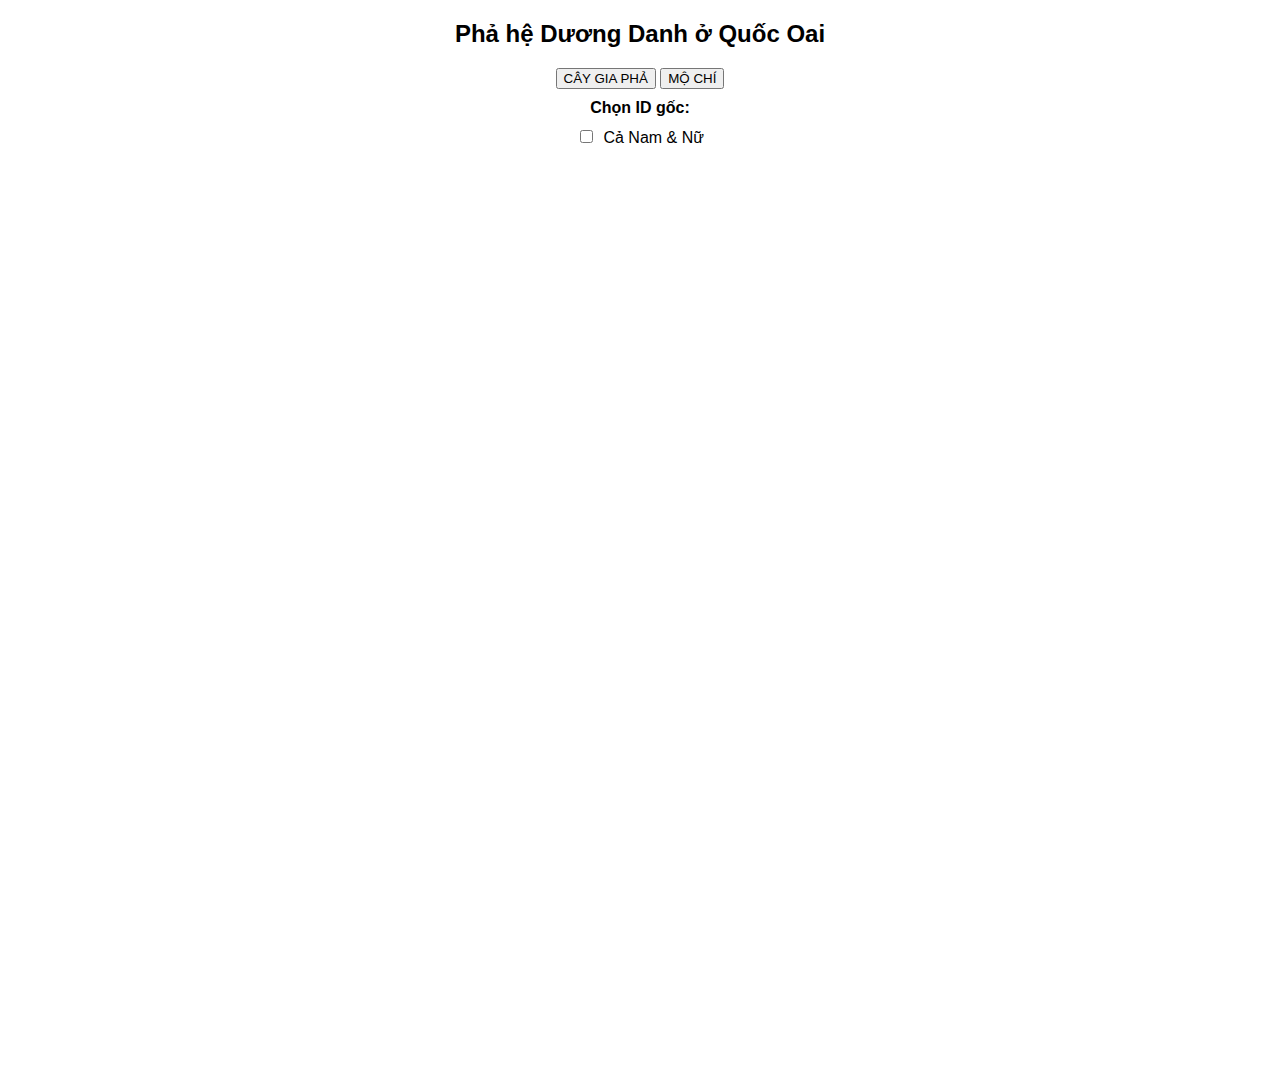
<file: index.html>
<!DOCTYPE html>
<html lang="vi">
<head>
  <meta charset="UTF-8">
  <title>Phả hệ Dương Danh</title>

  <base href="https://duongtoi88.github.io/Pha_he/">

  <!-- SheetJS -->
  <script src="https://cdn.sheetjs.com/xlsx-latest/package/dist/xlsx.full.min.js"></script>

  <!-- D3 -->
  <script src="https://d3js.org/d3.v7.min.js"></script>

  <!-- Core scripts -->
  <script defer src="app.js"></script>
  <script defer src="mother-data.js"></script>
  <script defer src="mother-links.js"></script>
  <script defer src="mother-nodes.js"></script>

  <link rel="stylesheet" href="style.css">
</head>

<body>

  <h2>Phả hệ Dương Danh ở Quốc Oai</h2>

  <!-- TAB (không style) -->
  <div>
    <button onclick="switchTab('tree')">CÂY GIA PHẢ</button>
    <button onclick="switchTab('grave')">MỘ CHÍ</button>
  </div>

  <!-- PHẦN ĐIỀU KHIỂN -->
  <div id="controlSection">

    <div style="margin: 10px;">
      <label for="rootSelector"><b>Chọn ID gốc:</b></label>
      <!-- select sẽ được app.js thêm -->
    </div>

    <div style="margin: 0 10px 10px;">
      <label>
        <input type="checkbox" id="showGirls" style="margin-right: 6px;">
        Cả Nam & Nữ
      </label>
    </div>

  </div>

  <!-- TREE -->
  <div id="tree-container"
       style="overflow-x: auto; overflow-y: auto; white-space: nowrap; height: 100vh;">
  </div>

  <!-- GRAVE -->
  <div id="graveSection" style="display:none;"></div>

  <!-- Tooltip -->
  <div id="tooltip" class="tooltip" style="display: none;"></div>

  <!-- Grave script -->
  <script src="grave.js"></script>

  <script>
    function switchTab(tab) {

      if (tab === 'tree') {
        document.getElementById("tree-container").style.display = "block";
        document.getElementById("controlSection").style.display = "block";
        document.getElementById("graveSection").style.display = "none";
      } else {
        document.getElementById("tree-container").style.display = "none";
        document.getElementById("controlSection").style.display = "none";
        document.getElementById("graveSection").style.display = "block";

      if (!window.graveRendered) {
      
        const waitData = setInterval(() => {
          if (window.rawRows && window.rawRows.length) {
            clearInterval(waitData);
            renderGraveTab();
            window.graveRendered = true;
          }
        }, 100);
      }

      }
    }
  </script>
  
    <script>
      window.addEventListener("load", function () {
    
        const urlParams = new URLSearchParams(window.location.search);
        const selectedID = urlParams.get("select");
    
        if (!selectedID) return;
    
        // chờ đến khi rootSelector được tạo
        const waitSelector = setInterval(() => {
          const selector = document.getElementById("rootSelector");
    
          if (selector && selector.options.length > 0) {
            clearInterval(waitSelector);
    
            selector.value = selectedID;
    
            // kích hoạt sự kiện change để vẽ lại cây
            selector.dispatchEvent(new Event("change"));
          }
    
        }, 100);
    
      });
    </script>

</body>
</html>
</file>
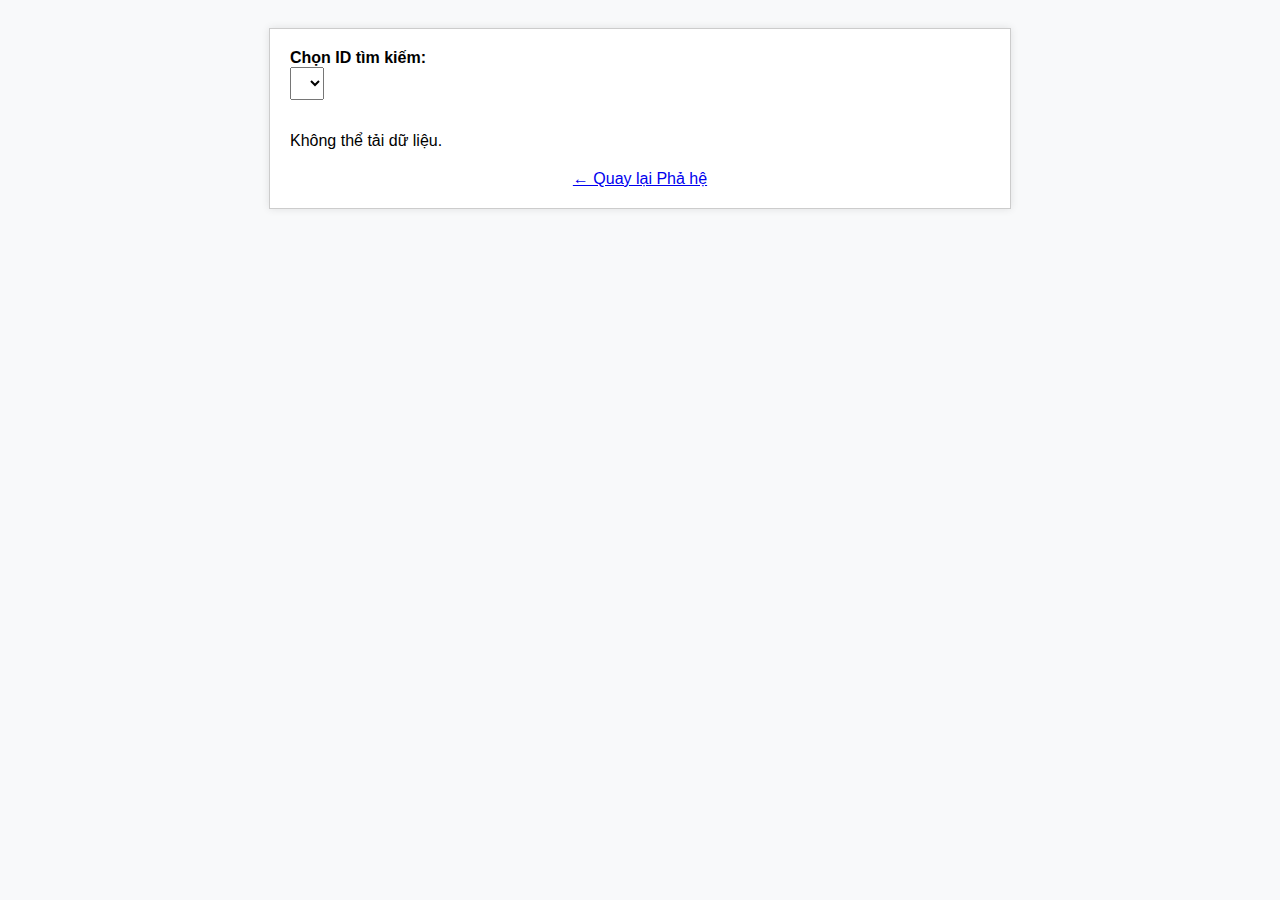
<file: detail.html>
<!DOCTYPE html>
<html lang="vi">
<head>
  <meta charset="UTF-8">
  <title>Chi tiết thành viên</title>
  <base href="https://duongtoi88.github.io/Pha_he/">
  <script src="https://cdn.sheetjs.com/xlsx-latest/package/dist/xlsx.full.min.js"></script>
  <style>
    body {
      font-family: Arial;
      padding: 20px;
      background: #f8f9fa;
    }
    .container {
      max-width: 700px;
      margin: auto;
      background: #fff;
      border: 1px solid #ccc;
      padding: 20px;
      box-shadow: 0 0 8px rgba(0,0,0,0.1);
    }
    .line {
      margin-bottom: 12px;
      font-size: 16px;
    }
    img {
      max-width: 200px;
      max-height: 200px;
      border: 1px solid #ccc;
    }
    select {
      font-size: 16px;
      margin-bottom: 20px;
      padding: 6px;
    }
  </style>
</head>
<body>
  <div class="container">
    <div class="line">
      <label for="idSelector"><b>Chọn ID tìm kiếm:</b></label><br>
      <select id="idSelector"></select>
    </div>
    <div id="info">Đang tải...</div>
      <div style="text-align: center; margin-top: 20px;">
      <a id="backToTree" class="btn-back" href="#">← Quay lại Phả hệ</a>
    </div>
  </div>

  <script>
    let allRows = [];

    function renderPerson(id) {
      const person = allRows.find(p => p.ID === id);
      if (!person) {
        document.getElementById("info").innerHTML = "Không tìm thấy dữ liệu.";
        return;
      }

      const wives = allRows.filter(w => String(w["ID chồng"]).replace('.0', '') === id);
      const children = allRows
        .filter(c => String(c["ID cha"]).replace('.0', '') === id)
        .sort((a, b) => {
          const ay = parseInt(a["Năm sinh"]) || 9999;
          const by = parseInt(b["Năm sinh"]) || 9999;
          return ay - by;
        });

      const html = `
        <div class="line"><b>${person["Họ và tên"] || "-"} – Đời ${person["Đời"] || "-"}</b></div>
        <div class="line">${person["Năm sinh"] || "-"} – ${person["Năm mất"] || "-"}</div>
        <div class="line"><img src="images/${id}.png" alt="${person["Họ và tên"]}" onerror="this.style.display='none'" /></div>
        <div class="line"><b>Vợ/Chồng:</b><br>
          ${wives.length ? wives.map(w => `- ${w["Họ và tên"] || "-"}`).join("<br>") : "-"}
        </div>
        <div class="line"><b>Con:</b><br>
          ${children.length ? children.map(c => `- ${c["Họ và tên"] || "-"}`).join("<br>") : "-"}
        </div>
        <div class="line"><b>Thông tin chi tiết:</b><br>${person["Thông tin chi tiết"] || "-"}</div>
      `;
      document.getElementById("info").innerHTML = html;
    }

    fetch('input.xlsx')
      .then(res => res.arrayBuffer())
      .then(data => {
        const workbook = XLSX.read(data, { type: 'array' });
        const sheet = workbook.Sheets[workbook.SheetNames[0]];
        const json = XLSX.utils.sheet_to_json(sheet);

        allRows = json.map(r => ({
          ...r,
          ID: String(r.ID).replace('.0', '')
        }));

        const select = document.getElementById("idSelector");
        allRows.forEach(p => {
          const opt = document.createElement("option");
          opt.value = p.ID;
          opt.text = `${p["Họ và tên"] || "(Không tên)"} – ${p.ID}`;
          select.appendChild(opt);
        });

        const urlParams = new URLSearchParams(window.location.search);
        const id = urlParams.get("id") || allRows[0].ID;
        select.value = id;
        renderPerson(id);
        const backBtn = document.getElementById("backToTree");
        if (backBtn) backBtn.href = `index.html`;
        
        select.onchange = () => {
          const selectedID = select.value;
          renderPerson(selectedID);
        };
      })
      .catch(() => {
        document.getElementById("info").innerHTML = "Không thể tải dữ liệu.";
      });
  </script>
</body>
</html>
</file>
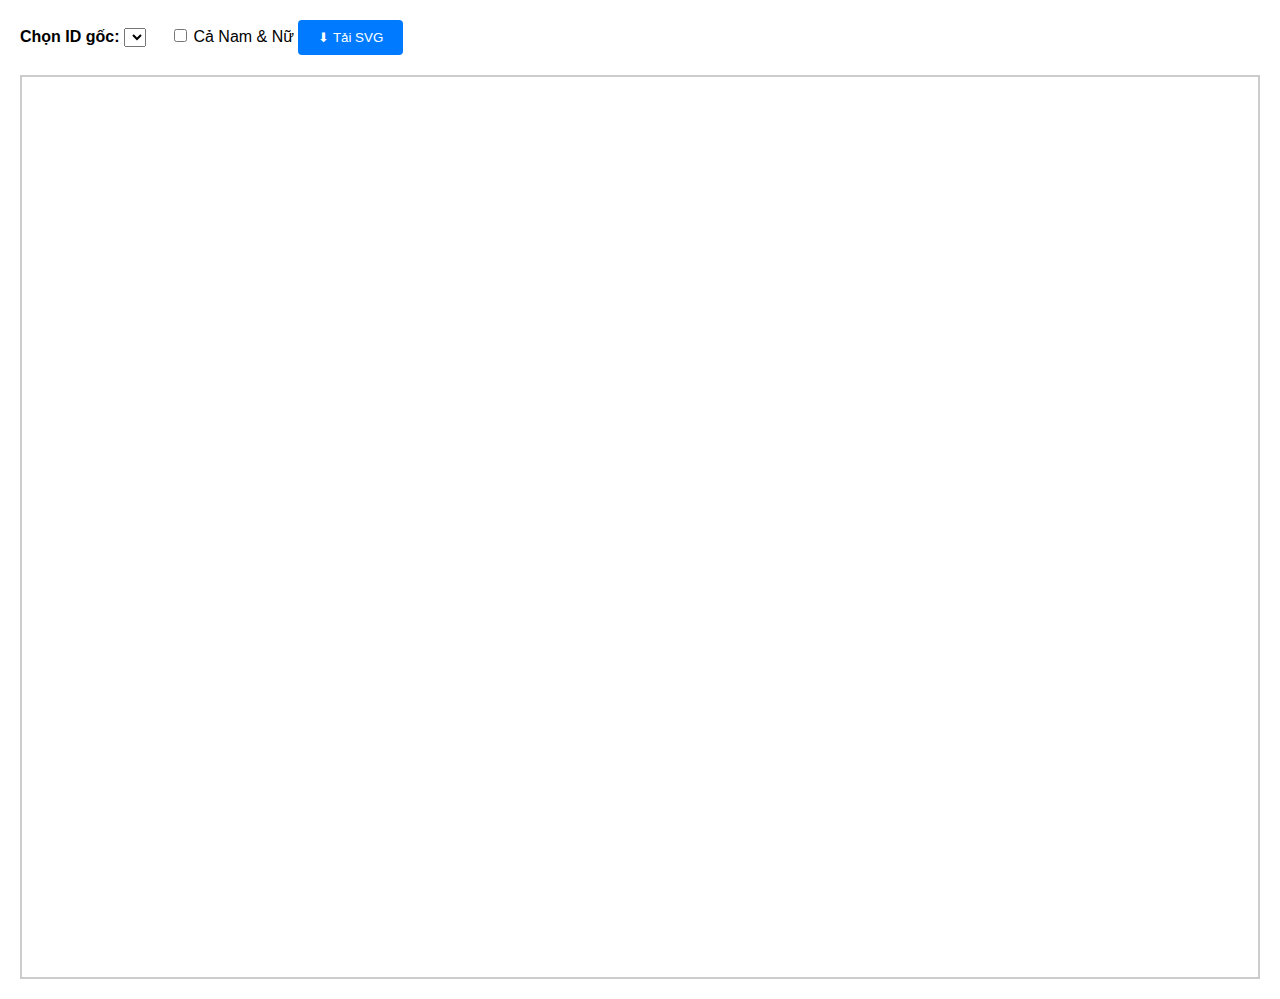
<file: export_tree.html>
<!DOCTYPE html>
<html lang="vi">
<head>
  <meta charset="UTF-8">
  <title>Xuất Sơ đồ Phả hệ (In chất lượng cao)</title>
  <script src="https://cdn.sheetjs.com/xlsx-latest/package/dist/xlsx.full.min.js"></script>
  <script src="https://d3js.org/d3.v7.min.js"></script>
  <style>
    body { font-family: Arial; margin: 20px; }
    #tree-container {
      border: 2px solid #ccc;
      overflow-x: auto;
      overflow-y: auto;
      white-space: nowrap;
      height: 100vh;
    }
    svg {
      background: white;
    }
    .node rect {
      rx: 10;
      ry: 10;
    }
    .btn-export {
      background: #007bff;
      color: white;
      padding: 10px 20px;
      border: none;
      border-radius: 4px;
      margin-bottom: 10px;
      cursor: pointer;
    }
  </style>
</head>
<body>
  <div style="margin-bottom: 10px;">
    <label for="rootSelector"><b>Chọn ID gốc:</b></label>
    <select id="rootSelector"></select>
    <label style="margin-left:20px;"><input type="checkbox" id="showGirls" style="margin-right:6px;">Cả Nam & Nữ</label>
    <button class="btn-export" onclick="downloadSVG()">⬇ Tải SVG</button>
  </div>

  <div id="tree-container"></div>
  <script>
    let allRows = [];

    function convertToSubTree(rows, rootID, includeGirls = false) {
      const people = {};
      const validIDs = new Set();

      rows.forEach(row => {
        const id = String(row.ID).replace('.0', '');
        people[id] = {
          id,
          name: row["Họ và tên"] || "",
          birth: row["Năm sinh"] || "",
          death: row["Năm mất"] || "",
          info: row["Thông tin chi tiết"] || "",
          father: row["ID cha"] ? String(row["ID cha"]).replace('.0', '') : null,
          mother: row["ID mẹ"] ? String(row["ID mẹ"]).replace('.0', '') : null,
          spouse: row["ID chồng"] ? String(row["ID chồng"]).replace('.0', '') : null,
          doi: row["Đời"] || "",
          dinh: row["Đinh"] || "",
          children: []
        };
      });

      function collectDescendants(id) {
        if (!people[id]) return;

        if (includeGirls || people[id].dinh === "x") {
          validIDs.add(id);
        }

        rows.forEach(r => {
          const childID = String(r.ID).replace('.0', '');
          const fatherID = r["ID cha"] ? String(r["ID cha"]).replace('.0', '') : null;

          if (fatherID === id) {
            if (includeGirls || r["Đinh"] === "x") {
              collectDescendants(childID);
            }
          }
        });
      }

      collectDescendants(rootID);

      if (includeGirls) {
        const extraSpouses = rows.filter(r => {
          const idChong = String(r["ID chồng"] || "").replace('.0', '');
          return validIDs.has(idChong);
        });
        extraSpouses.forEach(r => {
          const id = String(r.ID).replace('.0', '');
          validIDs.add(id);
        });
      }

      const treePeople = {};
      validIDs.forEach(id => {
        if (people[id]) treePeople[id] = people[id];
      });

      Object.values(treePeople).forEach(p => {
        if (p.father && treePeople[p.father]) {
          treePeople[p.father].children.push(p);
        }
      });

      Object.values(treePeople).forEach(p => {
        p.children.sort((a, b) => {
          const aYear = parseInt(a.birth) || 9999;
          const bYear = parseInt(b.birth) || 9999;
          return aYear - bYear;
        });
      });

      return treePeople[rootID];
    }

    function drawTree(data) {
      const root = d3.hierarchy(data);
      const nodeWidth = 60;
      const nodeHeight = 400;
      const treeLayout = d3.tree().nodeSize([nodeWidth, nodeHeight]);
      treeLayout(root);

      const bounds = root.descendants().reduce((acc, d) => ({
        x0: Math.min(acc.x0, d.x),
        x1: Math.max(acc.x1, d.x),
        y0: Math.min(acc.y0, d.y),
        y1: Math.max(acc.y1, d.y)
      }), { x0: Infinity, x1: -Infinity, y0: Infinity, y1: -Infinity });

      const dx = bounds.x1 - bounds.x0;
      const dy = bounds.y1 - bounds.y0;
      const marginX = 100;
      const marginY = 100;
      const totalWidth = dx + marginX * 2;
      const totalHeight = dy + marginY + 300;

      d3.select("#tree-container").selectAll("svg").remove();

      const svg = d3.select("#tree-container").append("svg")
        .attr("width", totalWidth)
        .attr("height", totalHeight)
        .attr("id", "treeSVG")
        .append("g")
        .attr("transform", `translate(${marginX - bounds.x0}, ${marginY - bounds.y0})`);

      svg.selectAll(".link")
        .data(root.links())
        .enter()
        .append("path")
        .attr("class", "link")
        .attr("fill", "none")
        .attr("stroke", "#555")
        .attr("stroke-width", 2)
        .attr("d", d => {
          const x1 = d.source.x;
          const y1 = d.source.y;
          const x2 = d.target.x;
          const y2 = d.target.y;
          const midY = (y1 + y2) / 2+50;
          return `M ${x1},${y1} V ${midY} H ${x2} V ${y2}`;
        });

      const node = svg.selectAll(".node")
        .data(root.descendants())
        .enter()
        .append("g")
        .attr("class", "node")
        .attr("transform", d => `translate(${d.x},${d.y})`);

        node.append("rect")
          .attr("x", -40).attr("y", -60)
          .attr("width", 50).attr("height", 240)
          .attr("fill", d => d.data.dinh === "x" ? "#c3e6cb" : "#ffffff")
          .attr("stroke", d => d.data.dinh === "x" ? "#155724" : "#0c5460");
        
        node.append("text")
          .attr("text-anchor", "middle")
          .attr("transform", "rotate(0)")
          .attr("x", -10)
          .attr("y", 35)
          .style("fill", "#000")  // Đảm bảo chữ màu đen
          .style("font-size", "24px")  // Tăng size chữ để dễ đọc
          .style("writing-mode", "vertical-rl")
          .style("text-orientation", "mixed")
          .text(d => d.data.name);
    }

    function downloadSVG() {
      const svg = document.getElementById("treeSVG").parentNode;
      const svgData = new XMLSerializer().serializeToString(svg);
      const blob = new Blob([svgData], {type: "image/svg+xml;charset=utf-8"});
      const url = URL.createObjectURL(blob);
      const link = document.createElement("a");
      link.href = url;
      link.download = "so_do_pha_he.svg";
      document.body.appendChild(link);
      link.click();
      document.body.removeChild(link);
    }

    fetch('input.xlsx')
      .then(res => res.arrayBuffer())
      .then(data => {
        const wb = XLSX.read(data, { type: 'array' });
        const sheet = wb.Sheets[wb.SheetNames[0]];
        const json = XLSX.utils.sheet_to_json(sheet);

        allRows = json;
        const rootIDs = json.filter(r => r.Đinh === "x").map(r => String(r.ID).replace('.0', ''));
        const select = document.getElementById("rootSelector");

        rootIDs.forEach(id => {
          const r = json.find(p => String(p.ID).replace('.0', '') === id);
          const opt = document.createElement("option");
          opt.value = id;
          opt.text = `${r["Họ và tên"]} (Đời ${r["Đời"] || "-"})`;
          select.appendChild(opt);
        });

        select.onchange = () => {
          const selectedID = select.value;
          const includeGirls = document.getElementById("showGirls").checked;
          const tree = convertToSubTree(json, selectedID, includeGirls);
          drawTree(tree);
        };

        document.getElementById("showGirls").onchange = () => {
          const selectedID = select.value;
          const includeGirls = document.getElementById("showGirls").checked;
          const tree = convertToSubTree(json, selectedID, includeGirls);
          drawTree(tree);
        };

        const defaultRoot = rootIDs[0];
        const tree = convertToSubTree(json, defaultRoot, false);
        drawTree(tree);
      });
  </script>
</body>
</html>
</file>
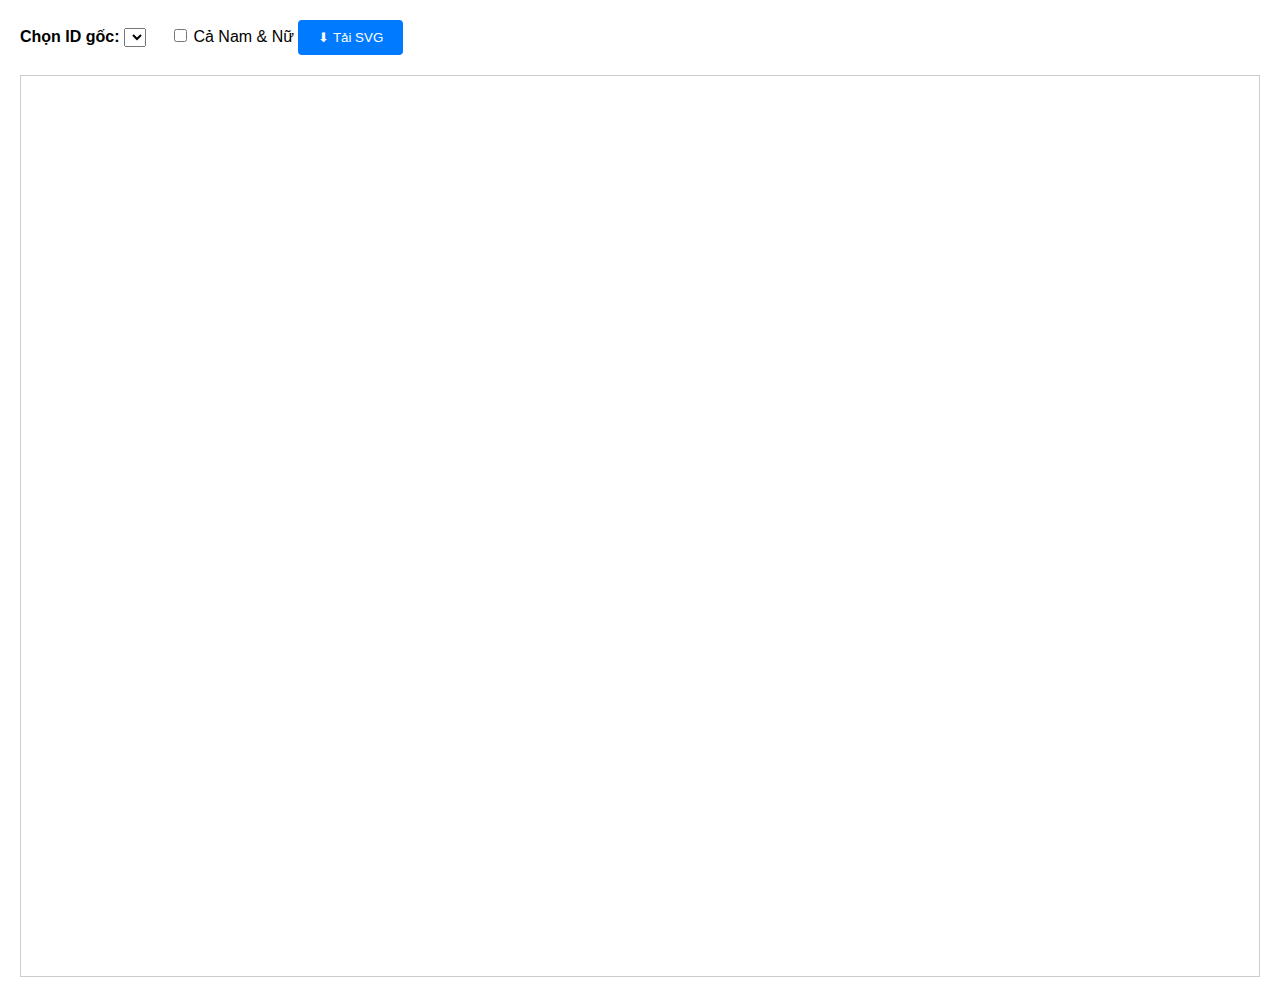
<file: export_tree_pdf.html>
<!DOCTYPE html>
<html lang="vi">
<head>
  <meta charset="UTF-8">
  <title>Xuất Sơ đồ Phả hệ (In chất lượng cao)</title>
  <script src="https://cdn.sheetjs.com/xlsx-latest/package/dist/xlsx.full.min.js"></script>
  <script src="https://d3js.org/d3.v7.min.js"></script>
  <style>
    body { font-family: Arial; margin: 20px; }
    #tree-container {
      border: 1px solid #ccc;
      overflow-x: auto;
      overflow-y: auto;
      white-space: nowrap;
      height: 100vh;
    }
    svg {
      background: white;
    }
    .node rect {
      rx: 10;
      ry: 10;
    }
    .node text {
      font-size: 12px;
      writing-mode: vertical-rl;
      text-orientation: mixed;
    }
    .btn-export {
      background: #007bff;
      color: white;
      padding: 10px 20px;
      border: none;
      border-radius: 4px;
      margin-bottom: 10px;
      cursor: pointer;
    }
      .dinh-x {
      fill: #c3e6cb;
      stroke: #155724;
    }
    .dinh-thuong {
      fill: #ffffff;
      stroke: #0c5460;
    }
  </style>
</head>
<body>
  <div style="margin-bottom: 10px;">
    <label for="rootSelector"><b>Chọn ID gốc:</b></label>
    <select id="rootSelector"></select>
    <label style="margin-left:20px;"><input type="checkbox" id="showGirls" style="margin-right:6px;">Cả Nam & Nữ</label>
    <button class="btn-export" onclick="downloadSVG()">⬇ Tải SVG</button>
  </div>

  <div id="tree-container"></div>
  <script>
    let allRows = [];

    function convertToSubTree(rows, rootID, includeGirls = false) {
      const people = {};
      const validIDs = new Set();

      rows.forEach(row => {
        const id = String(row.ID).replace('.0', '');
        people[id] = {
          id,
          name: row["Họ và tên"] || "",
          birth: row["Năm sinh"] || "",
          death: row["Năm mất"] || "",
          info: row["Thông tin chi tiết"] || "",
          father: row["ID cha"] ? String(row["ID cha"]).replace('.0', '') : null,
          mother: row["ID mẹ"] ? String(row["ID mẹ"]).replace('.0', '') : null,
          spouse: row["ID chồng"] ? String(row["ID chồng"]).replace('.0', '') : null,
          doi: row["Đời"] || "",
          dinh: row["Đinh"] || "",
          children: []
        };
      });

      function collectDescendants(id) {
        if (!people[id]) return;

        if (includeGirls || people[id].dinh === "x") {
          validIDs.add(id);
        }

        rows.forEach(r => {
          const childID = String(r.ID).replace('.0', '');
          const fatherID = r["ID cha"] ? String(r["ID cha"]).replace('.0', '') : null;

          if (fatherID === id) {
            if (includeGirls || r["Đinh"] === "x") {
              collectDescendants(childID);
            }
          }
        });
      }

      collectDescendants(rootID);

      if (includeGirls) {
        const extraSpouses = rows.filter(r => {
          const idChong = String(r["ID chồng"] || "").replace('.0', '');
          return validIDs.has(idChong);
        });
        extraSpouses.forEach(r => {
          const id = String(r.ID).replace('.0', '');
          validIDs.add(id);
        });
      }

      const treePeople = {};
      validIDs.forEach(id => {
        if (people[id]) treePeople[id] = people[id];
      });

      Object.values(treePeople).forEach(p => {
        if (p.father && treePeople[p.father]) {
          treePeople[p.father].children.push(p);
        }
      });

      Object.values(treePeople).forEach(p => {
        p.children.sort((a, b) => {
          const aYear = parseInt(a.birth) || 9999;
          const bYear = parseInt(b.birth) || 9999;
          return aYear - bYear;
        });
      });

      return treePeople[rootID];
    }

    function drawTree(data) {
      const root = d3.hierarchy(data);
      const nodeWidth = 120;
      const nodeHeight = 200;
      const treeLayout = d3.tree().nodeSize([nodeWidth, nodeHeight]);
      treeLayout(root);

      const bounds = root.descendants().reduce((acc, d) => ({
        x0: Math.min(acc.x0, d.x),
        x1: Math.max(acc.x1, d.x),
        y0: Math.min(acc.y0, d.y),
        y1: Math.max(acc.y1, d.y)
      }), { x0: Infinity, x1: -Infinity, y0: Infinity, y1: -Infinity });

      const dx = bounds.x1 - bounds.x0;
      const dy = bounds.y1 - bounds.y0;
      const marginX = 100;
      const marginY = 100;
      const totalWidth = dx + marginX * 2;
      const totalHeight = dy + marginY + 300;

      d3.select("#tree-container").selectAll("svg").remove();

      const svg = d3.select("#tree-container").append("svg")
        .attr("width", totalWidth)
        .attr("height", totalHeight)
        .attr("id", "treeSVG")
        .append("g")
        .attr("transform", `translate(${marginX - bounds.x0}, ${marginY - bounds.y0})`);

      svg.selectAll(".link")
        .data(root.links())
        .enter()
        .append("path")
        .attr("class", "link")
        .attr("fill", "none")
        .attr("stroke", "#555")
        .attr("stroke-width", 2)
        .attr("d", d => {
          const x1 = d.source.x;
          const y1 = d.source.y;
          const x2 = d.target.x;
          const y2 = d.target.y;
          const midY = (y1 + y2) / 2;
          return `M ${x1},${y1} V ${midY} H ${x2} V ${y2}`;
        });

      const node = svg.selectAll(".node")
        .data(root.descendants())
        .enter()
        .append("g")
        .attr("class", "node")
        .attr("transform", d => `translate(${d.x},${d.y})`);

        node.append("rect")
          .attr("x", -40).attr("y", -60)
          .attr("width", 60).attr("height", 120)
          .attr("fill", d => d.data.dinh === "x" ? "#c3e6cb" : "#ffffff")
          .attr("stroke", d => d.data.dinh === "x" ? "#155724" : "#0c5460");
        
        node.append("text")
          .attr("text-anchor", "middle")
          .attr("transform", "rotate(0)")
          .attr("x", 0)
          .attr("y", 0)
          .text(d => d.data.name);
    }

    function downloadSVG() {
      const svg = document.getElementById("treeSVG").parentNode;
      const svgData = new XMLSerializer().serializeToString(svg);
      const blob = new Blob([svgData], {type: "image/svg+xml;charset=utf-8"});
      const url = URL.createObjectURL(blob);
      const link = document.createElement("a");
      link.href = url;
      link.download = "so_do_pha_he.svg";
      document.body.appendChild(link);
      link.click();
      document.body.removeChild(link);
    }

    fetch('input.xlsx')
      .then(res => res.arrayBuffer())
      .then(data => {
        const wb = XLSX.read(data, { type: 'array' });
        const sheet = wb.Sheets[wb.SheetNames[0]];
        const json = XLSX.utils.sheet_to_json(sheet);

        allRows = json;
        const rootIDs = json.filter(r => r.Đinh === "x").map(r => String(r.ID).replace('.0', ''));
        const select = document.getElementById("rootSelector");

        rootIDs.forEach(id => {
          const r = json.find(p => String(p.ID).replace('.0', '') === id);
          const opt = document.createElement("option");
          opt.value = id;
          opt.text = `${r["Họ và tên"]} (Đời ${r["Đời"] || "-"})`;
          select.appendChild(opt);
        });

        select.onchange = () => {
          const selectedID = select.value;
          const includeGirls = document.getElementById("showGirls").checked;
          const tree = convertToSubTree(json, selectedID, includeGirls);
          drawTree(tree);
        };

        document.getElementById("showGirls").onchange = () => {
          const selectedID = select.value;
          const includeGirls = document.getElementById("showGirls").checked;
          const tree = convertToSubTree(json, selectedID, includeGirls);
          drawTree(tree);
        };

        const defaultRoot = rootIDs[0];
        const tree = convertToSubTree(json, defaultRoot, false);
        drawTree(tree);
      });
  </script>
</body>
</html>
</file>
<file: style.css>
body {
  font-family: Arial;
  text-align: center;
}
#tree-container svg {
  border: 1px solid #ccc;
  margin-top: 20px;
}
/* Màu sắc node đặc biệt theo Đinh */
.node rect {
  transition: fill 0.3s ease;
}

.node rect.dinh-x {
  fill: #c3e6cb; /* Màu xanh nhạt */
  stroke: #155724;
}

.node rect.dinh-thuong {
  fill: #d1ecf1;
  stroke: #0c5460;
}
.node text {
  writing-mode: vertical-rl;
  text-orientation: mixed;
  font-size: 12px;
  dominant-baseline: middle;
}
.link {
  fill: none;
  stroke: #999;
  stroke-width: 1.5px;
}
.tooltip {
  position: absolute;
  background: #fff;
  border: 1px solid #aaa;
  padding: 10px;
  font-size: 14px;
  pointer-events: none;
  box-shadow: 0 2px 6px rgba(0,0,0,0.2);
}
</file>
